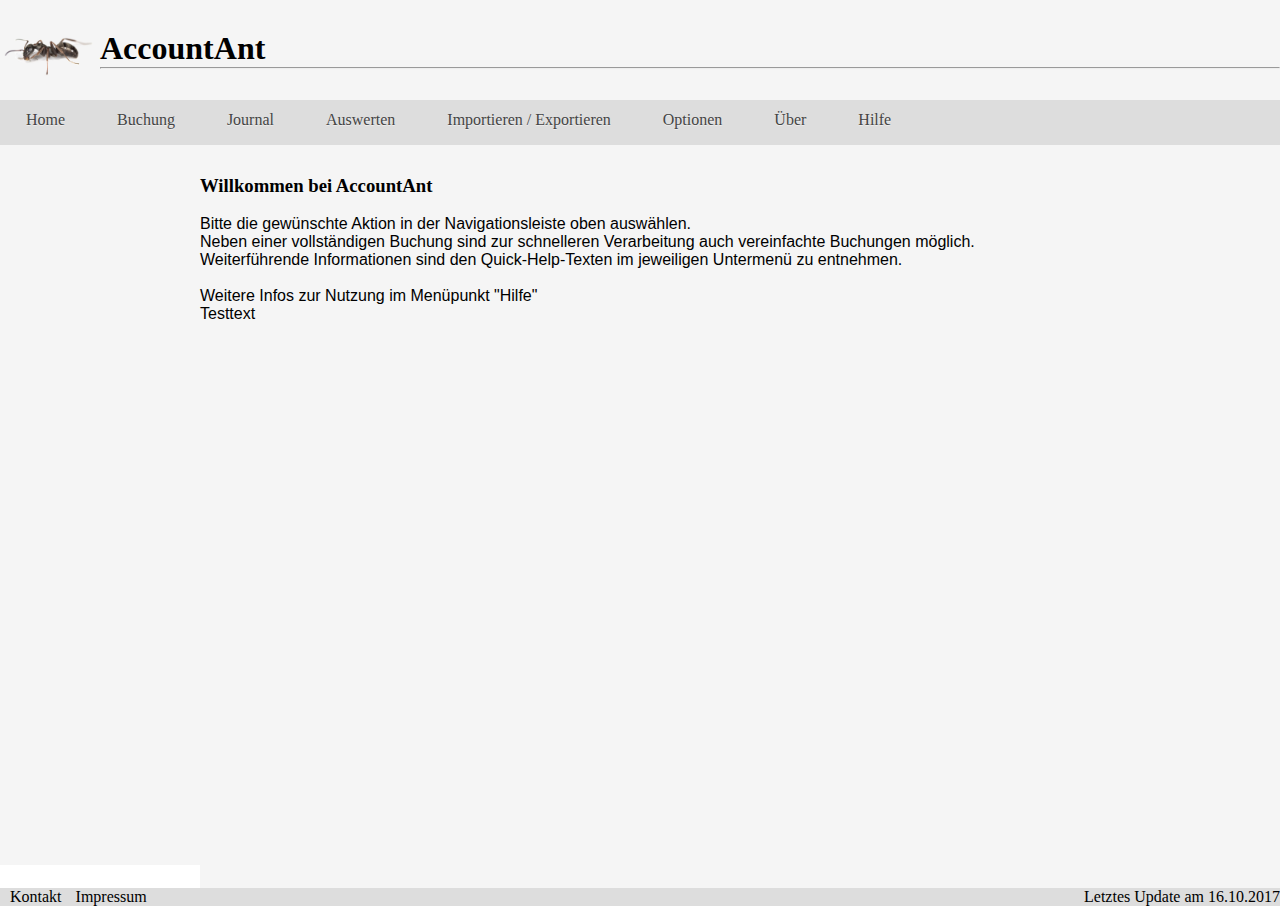
<file: index.html>
﻿<!DOCTYPE html>
<html>

<head>
<title>AccountAnt</title>
<meta content="text/html; charset=utf-8" http-equiv="Content-Type" />
<link href="./css/appstylewrapper.css" rel="stylesheet" type="text/css" /> <!-- standard rules for whole page  -->
<link href="./css/navButtons.css" rel="stylesheet" type="text/css" /> <!-- navbar buttons -->
<script src="./js/jquery-3.2.1.js"></script> <!-- JQuery Library -->
<script src="./js/layoutWrapper.js"></script> <!-- reusable navbar and footer -->
</head>

<body>
	<div id="reusableTopNavBar"></div> <!-- reusable NavBar nav.html, layoutWrapper.js -->
	<div id="left_col" class="whitesmokebackground">
		<!-- Content here -->
	</div>

	<div id="page_content" class="whitesmokebackground">
		<!-- Content here -->
		<h3 class="contenttextheadline">Willkommen bei AccountAnt</h3>
		<br />
		<p class="contenttext">Bitte die gewünschte Aktion in der Navigationsleiste oben auswählen.</p>
		<p class="contenttext">Neben einer vollständigen Buchung sind zur schnelleren Verarbeitung auch vereinfachte Buchungen möglich.</p>
		<p class="contenttext">Weiterführende Informationen sind den Quick-Help-Texten im jeweiligen Untermenü zu entnehmen.</p>
		<br />
		<p class="contenttext">Weitere Infos zur Nutzung im Menüpunkt "Hilfe"</p>
		<p class="contenttext">Testtext</p>
	</div>

	<div id="reusableFooter"></div> <!-- reusable Footer footer.html, layoutWrapper.js -->
</body>
</html>
</file>
<file: css/appstylewrapper.css>
﻿/* CSS layout */
* {
	margin: 0px;
	padding: 0px;
}

html {
	margin: 0;
	padding: 0;
	top: 0px;
	height: 100%;
	width: 100%;
}
body {
	margin: 0;
	padding: 0;
	top: 0px;
	height: 100%;
	width: 100%;
}
p {
	margin: 0;
	padding: 0;
	font-family: Arial, Helvetica, sans-serif;
}


.updateinfo{
	text-align:right;
	float:right;
}

.decentlink {
	text-decoration: none;
	color:black;

}
hr {
	width: auto;
}
h1 {
	padding-top: 30px;
	font-family: Constantia, serif;
	color: black;
}
h2 {

	font-family: Constantia, serif;
}

h3{
	padding-top: 30px;
}
ul {
	list-style: none;
	margin: 0;
	padding: 0;
	display: inline;
}


li.horizontal{
	list-style: none;
	margin: 0;
	padding: 0;
	display: inline;
	padding-left:10px;
}

p.grey {
	width: 100%;
	height: 100%;
	background-color: #ddd;
}
.greybackground {
	background-color: #ddd;
}
.whitesmokebackground {
	background-color: whitesmoke;
}
.padbottom{
	padding-bottom: 30px;
}
.padtop{
	padding-top: 30px;
}
.btnBooking{
	margin-left: 30px;
	padding: 5px 20px 5px 20px;
	text-align: center;
	vertical-align: bottom;

}

#inputform{
	display:inline;

}

.bookinput{

}

#masthead {
	margin: 0;
	padding: 0;
	height: 100px;
}
#headerimg {
	float: left;
	height: 100px;
	display: block;
}
#top_nav {
display:inline;

}

.restofline {
	background-color: #ddd;
	width: 100%;
	height:45px;
}

#linebreak {
	width: 100%;
	clear: both;
}
#left_col {
	width: 200px;
	float: left;
	display: block;
	height: 80%;
}
#page_content {
	margin-left: 200px;
	width: auto;
	height: 82.5%;
}
#footer {
	clear: both;
	background-color: #ddd;
}
</file>
<file: css/navButtons.css>
﻿
#crouton ul {
    margin: 0;
    padding: 0;
    overflow: hidden;
    width: 100%;
    list-style: none;
    background-color:#ddd;

}

#crouton li {
    float: left;
    margin: 0 10px;
}

#crouton a {
  background: #ddd;
  padding: .7em 1em;
  float: left;
  text-decoration: none;
  color: #444;
  text-shadow: 0 1px 0 rgba(255,255,255,.5);
  position: relative;
}

#crouton li:first-child a {
    border-top-left-radius: 5px;
    border-bottom-left-radius: 5px;
}

#crouton li:last-child a {
    border-top-right-radius: 5px;
    border-bottom-right-radius: 5px;
}

#crouton a:hover {
    background: #99db76;
}

#crouton li:not(:first-child) > a::before {
    content: "";
    position: absolute;
    top: 50%;
    margin-top: -1.5em;   
    border-width: 1.5em 0 1.5em 1em;
    border-style: solid;
    border-color: #ddd #ddd #ddd transparent;
    left: -1em;
}

#crouton li:not(:first-child) > a:hover::before {
    border-color: #99db76 #99db76 #99db76 transparent;
}

#crouton li:not(:last-child) > a::after {
  content: "";
  position: absolute
  top: 50%;
  margin-top: -1.5em;   
  border-top: 1.5em solid transparent;
  border-bottom: 1.5em solid transparent;
  border-left: 1em solid #ddd;
  right: -1em;
}

#crouton li:not(:last-child) > a:hover::after {
    border-left-color: #99db76;
}
</file>
